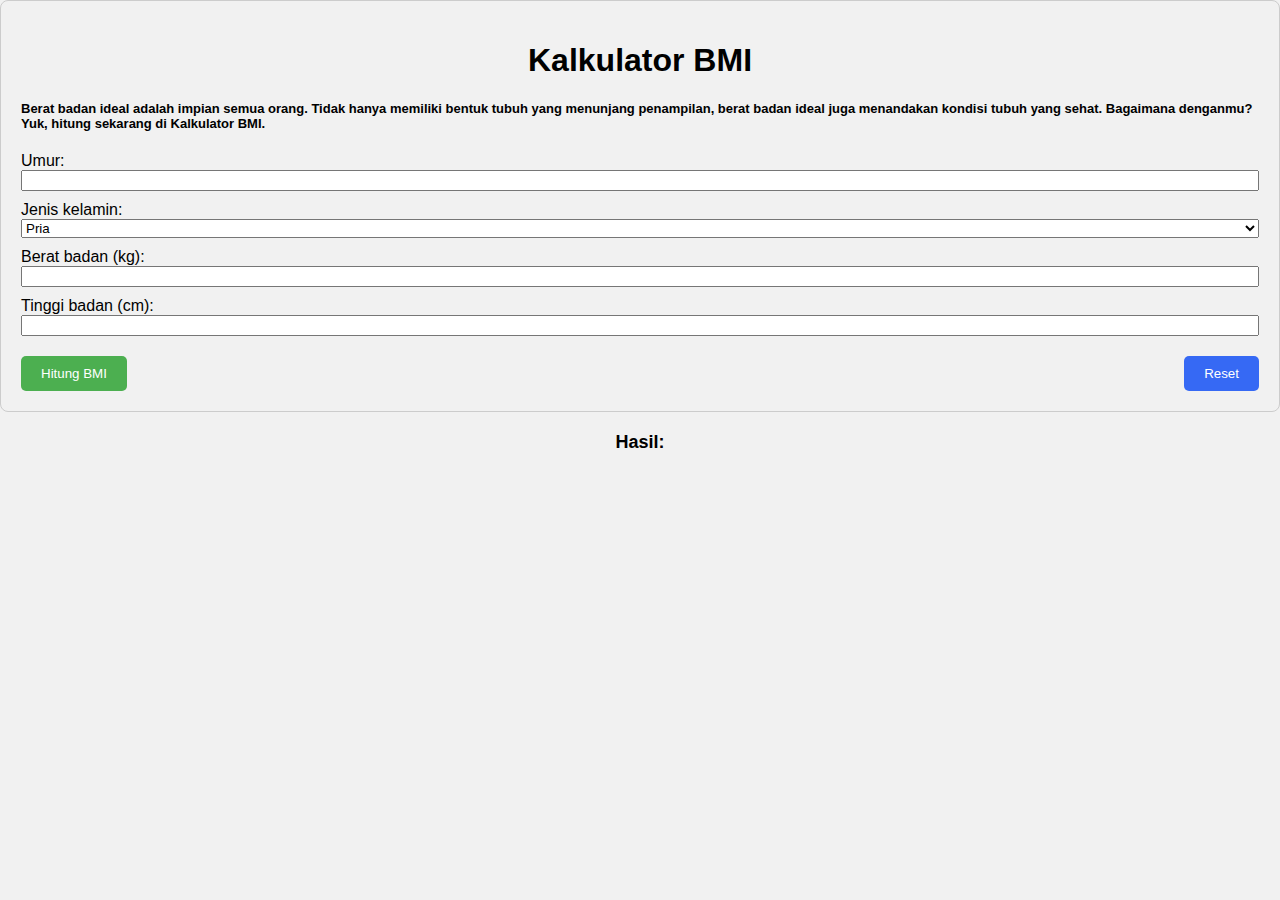
<file: Assignments4/index.html>
<!DOCTYPE html>
<html lang="en">
<head>
  <meta charset="UTF-8">
  <meta name="viewport" content="width=device-width, initial-scale=1.0">
  <title>Mini Project RevoU</title>
  <link rel="stylesheet" href="style.css">
</head>
<body>
  <div class="container">
    <h1>Kalkulator BMI</h1>
    <h2>Berat badan ideal adalah impian semua orang. Tidak hanya memiliki bentuk tubuh yang menunjang penampilan, berat badan ideal juga menandakan kondisi tubuh yang sehat. Bagaimana denganmu? Yuk, hitung sekarang di Kalkulator BMI.</h2>
    <form id="bmiForm">
        <label for="age">Umur:</label>
        <input type="number" id="age" required>
      
        <label for="gender">Jenis kelamin:</label>
        <select id="gender" required>
          <option value="male">Pria</option>
          <option value="female">Wanita</option>
        </select>

        <label for="weight">Berat badan (kg):</label>
        <input type="number" id="weight" required>

        <label for="height">Tinggi badan (cm):</label>
        <input type="number" id="height" required>
    
      <div class="btn-group">
        <button type="submit">Hitung BMI</button>
        <button type="reset">Reset</button>
      </div>
    </form>
  </div>
    <div id="result">
    <p id="bmilabel">Hasil:</p>
    <p id="bmiResult"></p>
  </div>
</div>

  <script src="script.js"></script>
</body>
</html>
</file>
<file: Assignments4/style.css>
body {
  font-family: Arial, sans-serif;
  background-color: #f1f1f1;
  margin: 0px;
}

.container {
  border: 1px solid #ccc;
  padding: 20px;
  border-radius: 8px;
}

h1 {
  text-align: center;
}

h2 {
  font-size: small;
}

form {
  display: flex;
  flex-direction: column;
}

label {
  margin-top: 10px;
}

input[type="number"]
select {
  padding: 8px;
    border: 1px solid #ccc;
    border-radius: 5px;
    margin-bottom: 10px;
}

.btn-group {
  display: flex;
  justify-content: space-between;
  margin-top: 20px;

}

button {
  padding: 10px 20px;
  border: none;
  border-radius: 5px;
  cursor: pointer;
}

button[type="submit"] {
  background-color: #4CAF50;
  color: white;
}

button[type="reset"] {
  background-color: #3669f4;
  color: white;
}
#result {
  margin-top: 20px;
  text-align: center;
}

#bmilabel {
  font-weight: bold;
  font-size: 18px;
}

#hasil {
  font-size:large
  font-weight: bold;
  color: #007BFF;
}
</file>
